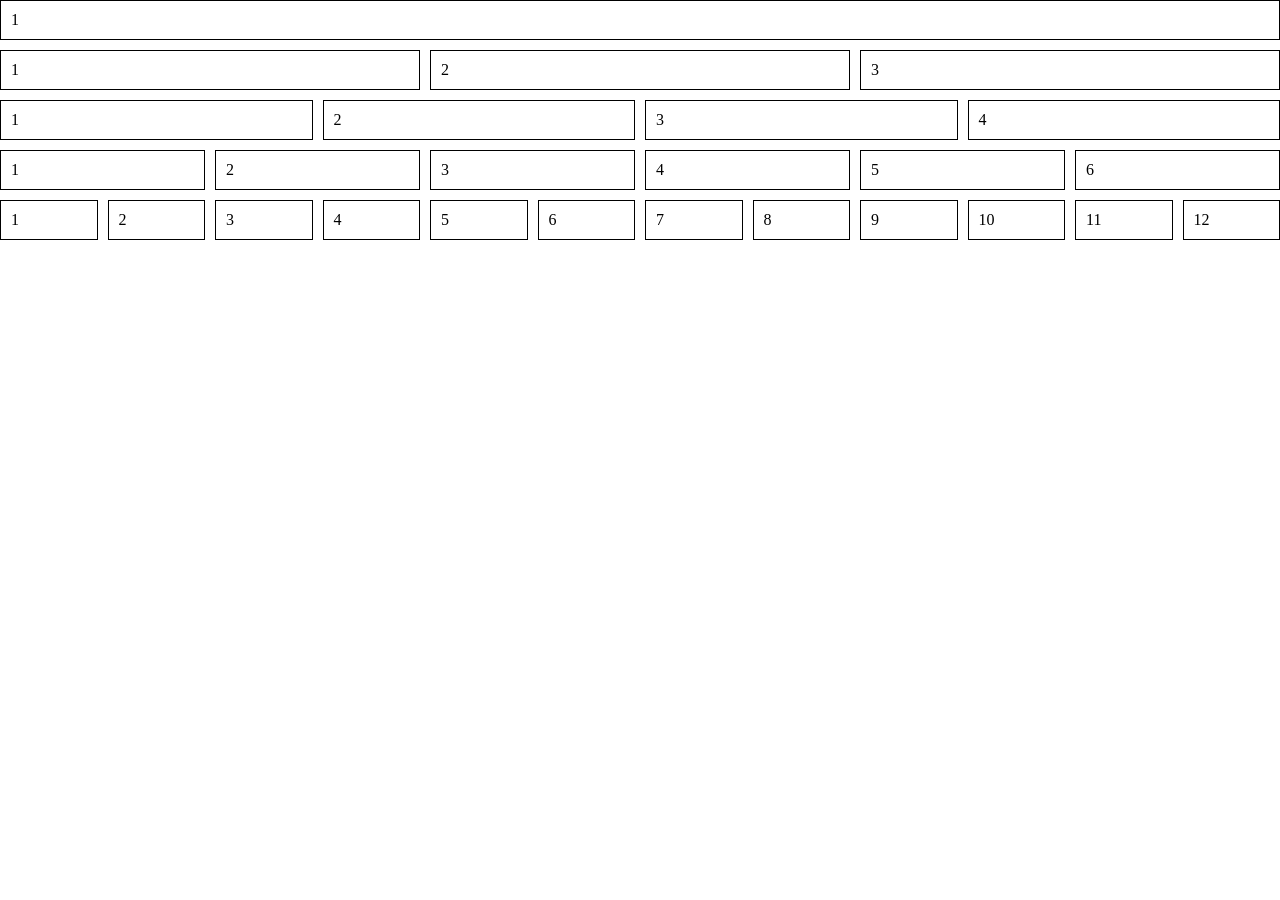
<file: 1-A/index.html>
<!DOCTYPE html>
<html lang="en">
<head>
    <meta charset="UTF-8">
    <meta name="viewport" content="width=device-width, initial-scale=1.0">
    <title>Document</title>
    <link rel="stylesheet" href="style.css">
</head>
<body>
 <div class="container">

    <div class="row">
        <div class="col-12">1</div>
    </div>

      <div class="row">
        <div class="col-4">1</div>
        <div class="col-4">2</div>
        <div class="col-4">3</div>
    </div>

    
    <div class="row">
        <div class="col-3">1</div>
        <div class="col-3">2</div>
        <div class="col-3">3</div>
        <div class="col-3">4</div>
    </div>

    
    <div class="row">
        <div class="col-2">1</div>
        <div class="col-2">2</div>
        <div class="col-2">3</div>
        <div class="col-2">4</div>
        <div class="col-2">5</div>
        <div class="col-2">6</div>
    </div>

    
    <div class="row">
        <div class="col-1">1</div>
        <div class="col-1">2</div>
        <div class="col-1">3</div>
        <div class="col-1">4</div>
        <div class="col-1">5</div>
        <div class="col-1">6</div>
        <div class="col-1">7</div>
        <div class="col-1">8</div>
        <div class="col-1">9</div>
        <div class="col-1">10</div>
        <div class="col-1">11</div>
        <div class="col-1">12</div>
    </div>
</html>
</file>
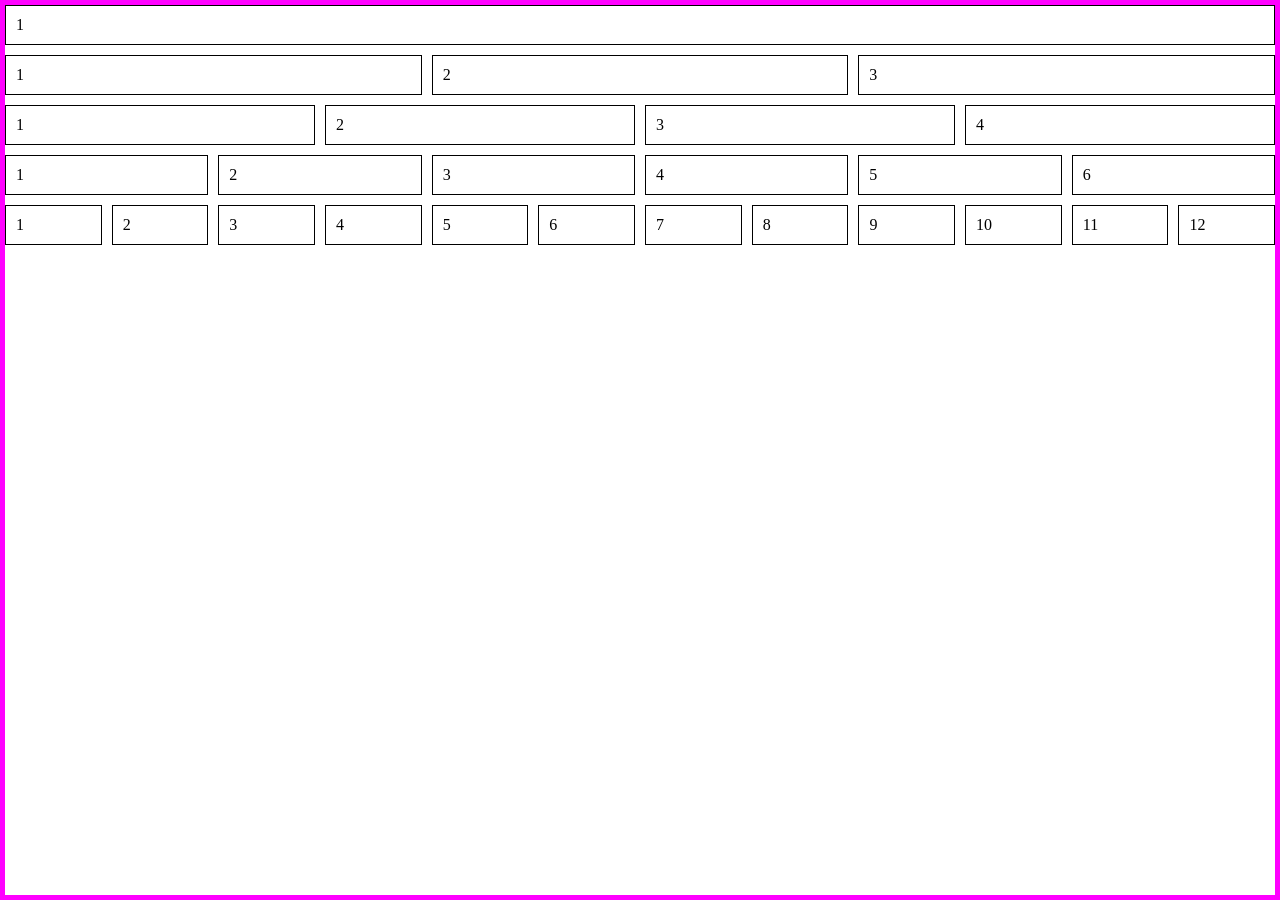
<file: Opdracht 1/index.html>
<!DOCTYPE html>
<html lang="en">
<head>
    <meta charset="UTF-8">
    <meta name="viewport" content="width=device-width, initial-scale=1.0">
    <title>Frontend Opdracht 1</title>
    <link rel="stylesheet" href="css/style.css">
</head>
<body>

    <div class="container">

    <div class="row">
        <div class="col-12">1</div>
    </div>

      <div class="row">
        <div class="col-4">1</div>
        <div class="col-4">2</div>
        <div class="col-4">3</div>
    </div>

    
    <div class="row">
        <div class="col-3">1</div>
        <div class="col-3">2</div>
        <div class="col-3">3</div>
        <div class="col-3">4</div>
    </div>

    
    <div class="row">
        <div class="col-2">1</div>
        <div class="col-2">2</div>
        <div class="col-2">3</div>
        <div class="col-2">4</div>
        <div class="col-2">5</div>
        <div class="col-2">6</div>
    </div>

    
    <div class="row">
        <div class="col-1">1</div>
        <div class="col-1">2</div>
        <div class="col-1">3</div>
        <div class="col-1">4</div>
        <div class="col-1">5</div>
        <div class="col-1">6</div>
        <div class="col-1">7</div>
        <div class="col-1">8</div>
        <div class="col-1">9</div>
        <div class="col-1">10</div>
        <div class="col-1">11</div>
        <div class="col-1">12</div>
    </div>
</div>
</div>
    
</body>
</html>
</file>
<file: 1-A/style.css>
* {
    margin: 0;
    padding: 0;
    box-sizing: border-box;
}

:root {
    --row-gap: 10px;
    --column-gap: 10px;
    --column-padding: 10px;
}

.container {
    margin: 0 auto;
    width: 100%;
    min-height: 100vh;
    display: flex;
    flex-direction: column;
    gap: var(--row-gap);
    
}

.row {
    display: flex;
    flex-wrap: nowrap;
    gap: var(--column-gap);
}

[class^="col-"] {
    padding: var(--column-padding);
    display: flex;
    flex-grow: 0;
    flex-shrink: 1;
    align-items: center;
    border: 1px solid #000;
}

.col-1 { flex-basis: 8.333%; }
.col-2 { flex-basis: 16.667%; }
.col-3 { flex-basis: 25%; }
.col-4 { flex-basis: 33.333%; }
.col-5 { flex-basis: 41.667%; }
.col-6 { flex-basis: 50%; }
.col-7 { flex-basis: 58.333%; }
.col-8 { flex-basis: 66.667%; }
.col-9 { flex-basis: 75%; }
.col-10 { flex-basis: 83.333%; }
.col-11 { flex-basis: 91.667%; }
.col-12 { flex-basis: 100%; }
</file>
<file: Opdracht 1/css/style.css>
* {
	margin: 0;
	padding: 0;
	box-sizing: border-box;
}

:root {
	--row-gap: 10px;
	--column-gap: 10px;
	--column-padding: 10px;
}

.container {
	margin: 0 auto;
	width: 100%;
	min-height: 100vh;
	display: flex;
	flex-direction: column;
	gap: var(--row-gap);
	border: 5px solid #f0f;
}

.row {
	display: flex;
	flex-wrap: nowrap;
	gap: var(--column-gap);
}

[class^="col-"] {
	padding: var(--column-padding);
	display: flex;
	flex-grow: 1;
	flex-shrink: 1;
	align-items: center;
	border: 1px solid #000;
}
.col-1 {
    flex-grow: 0;
    flex-basis: 8.333%;
}

.col-2 {
    flex-grow: 0;
    flex-basis: 16.667%;
}

.col-3 {
    flex-grow: 0;
    flex-basis: 25%;
}

.col-4 {
    flex-grow: 0;
    flex-basis: 33.333%;
}

.col-5 {
    flex-grow: 0;
    flex-basis: 41.667%;
}

.col-6 {
    flex-grow: 0;
    flex-basis: 50%;
}

.col-7 {
    flex-grow: 0;
    flex-basis: 58.333%;
}

.col-8 {
    flex-grow: 0;
    flex-basis: 66.667%;
}

.col-9 {
    flex-grow: 0;
    flex-basis: 75%;
}

.col-10 {
    flex-grow: 0;
    flex-basis: 83.333%;
}

.col-11 {
    flex-grow: 0;
    flex-basis: 91.667%;
}

.col-12 {
    flex-grow: 0;
    flex-basis: 100%;
}
</file>
